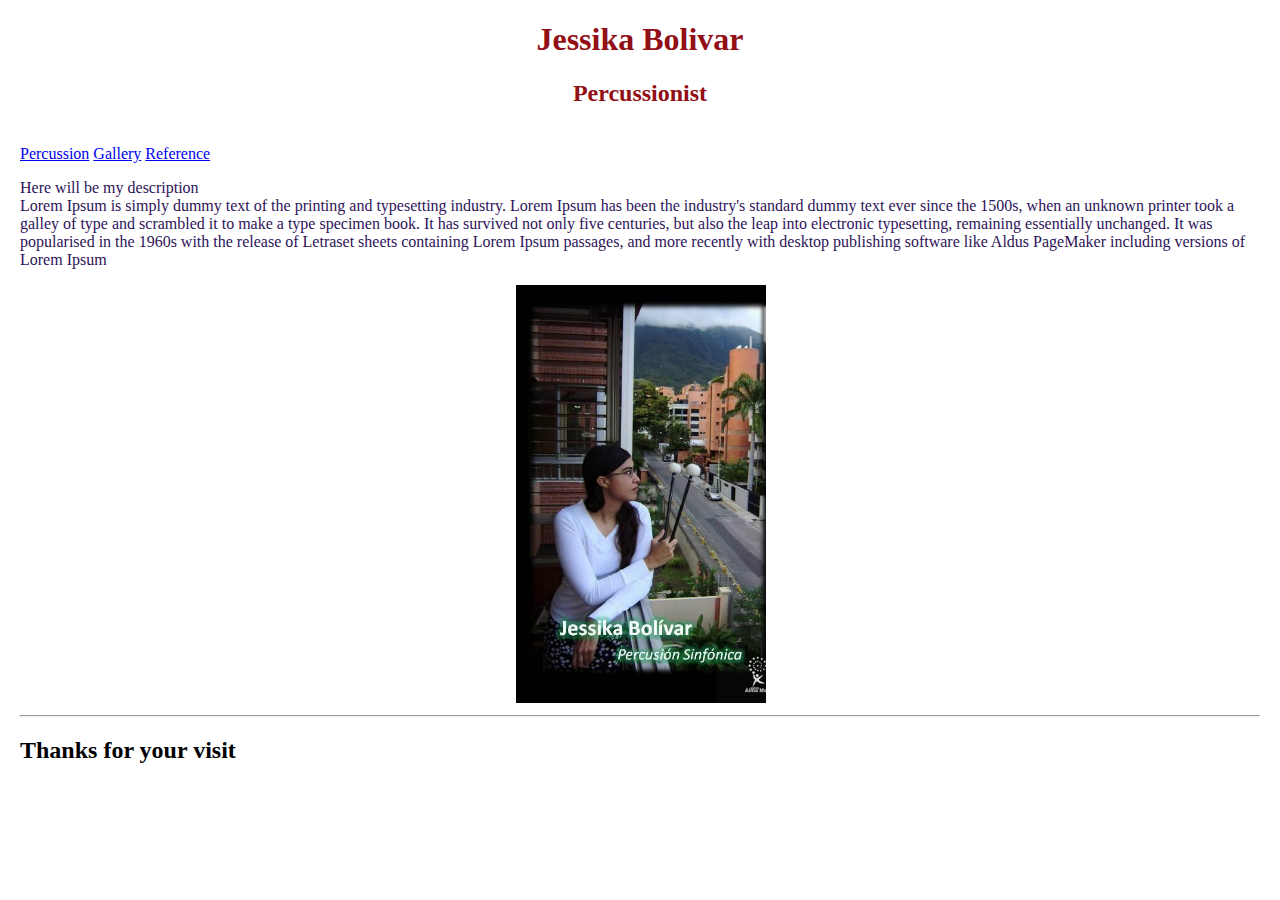
<file: index.html>
<!DOCTYPE html>
<html lang="en">
<head>
	<meta charset:"utf-8"/>
	<title>Jessika Bolivar</title>
	<link rel="stylesheet" href="style.css"/>
</head>
<style>
	
	img{
              margin-left: 40%;
       }
</style>
<body>
	<header>
		<h1>Jessika Bolivar</h1>
	
		<h2 id="primero">Percussionist</h2>
	<br/>

		<nav>
	
			<li><a href="percussion.html">Percussion</a></li>
			<li><a href="gallery.html">Gallery</a></li>
			<li><a href="reference.html">Reference</a></li>
			
		</nav>
	</header>
	<p>
		Here will be my description <br/>
		Lorem Ipsum is simply dummy text of the printing and typesetting industry. Lorem Ipsum has been the industry's standard dummy text ever since the 1500s, when an unknown printer took a galley of type and scrambled it to make a type specimen book. It has survived not only five centuries, but also the leap into electronic typesetting, remaining essentially unchanged. It was popularised in the 1960s with the release of Letraset sheets containing Lorem Ipsum passages, and more recently with desktop publishing software like Aldus PageMaker including versions of Lorem Ipsum
	</p>
	<img src="Imagenes/jessika.jpg" alt="Foto" title="imagen" width="250px"/>

	
<hr/>
<footer>
	<h2 id="foot">Thanks for your visit</h2>
</footer>	
</body>
</html>
</file>
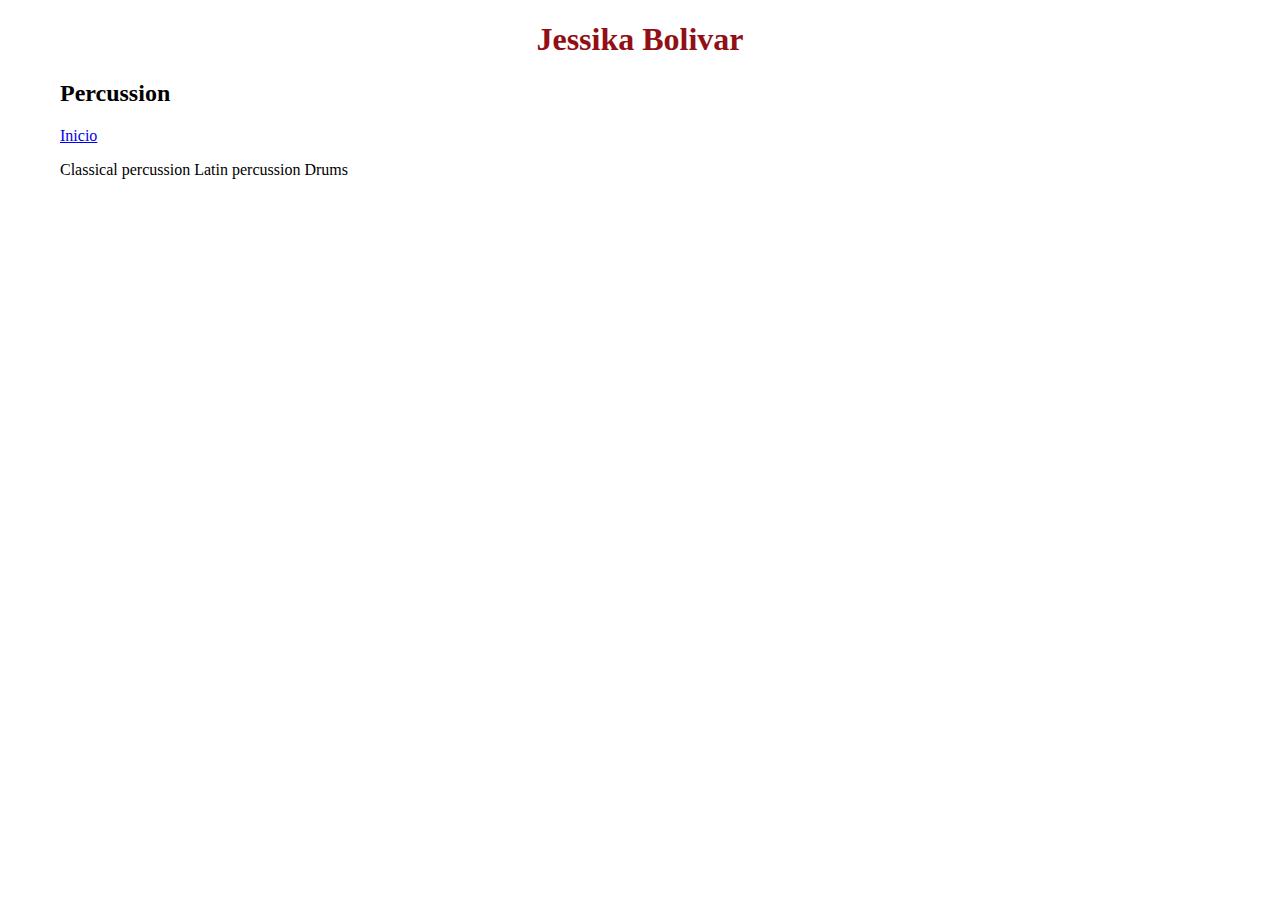
<file: percussion.html>
<!DOCTYPE html>
<html lang="en">
<head>
	<meta charset="UTF-8"/>
	<title>Jessika Bolivar</title>
	<link rel="stylesheet" href="style.css"/>
	</head>
<body>
	<header>
	<h1>Jessika Bolivar</h1>
	<h2 class="subhead">Percussion</h2>
	</header>
	<nav>
		<ul>
			<li>
			<a href="index.html">Inicio</a>
			</li>		
		</ul>
	</nav>
	<ul>
		<li>Classical percussion</li>
		<li>Latin percussion </li>
		<li>Drums</li>
	</ul>
</body>

</html>
</file>
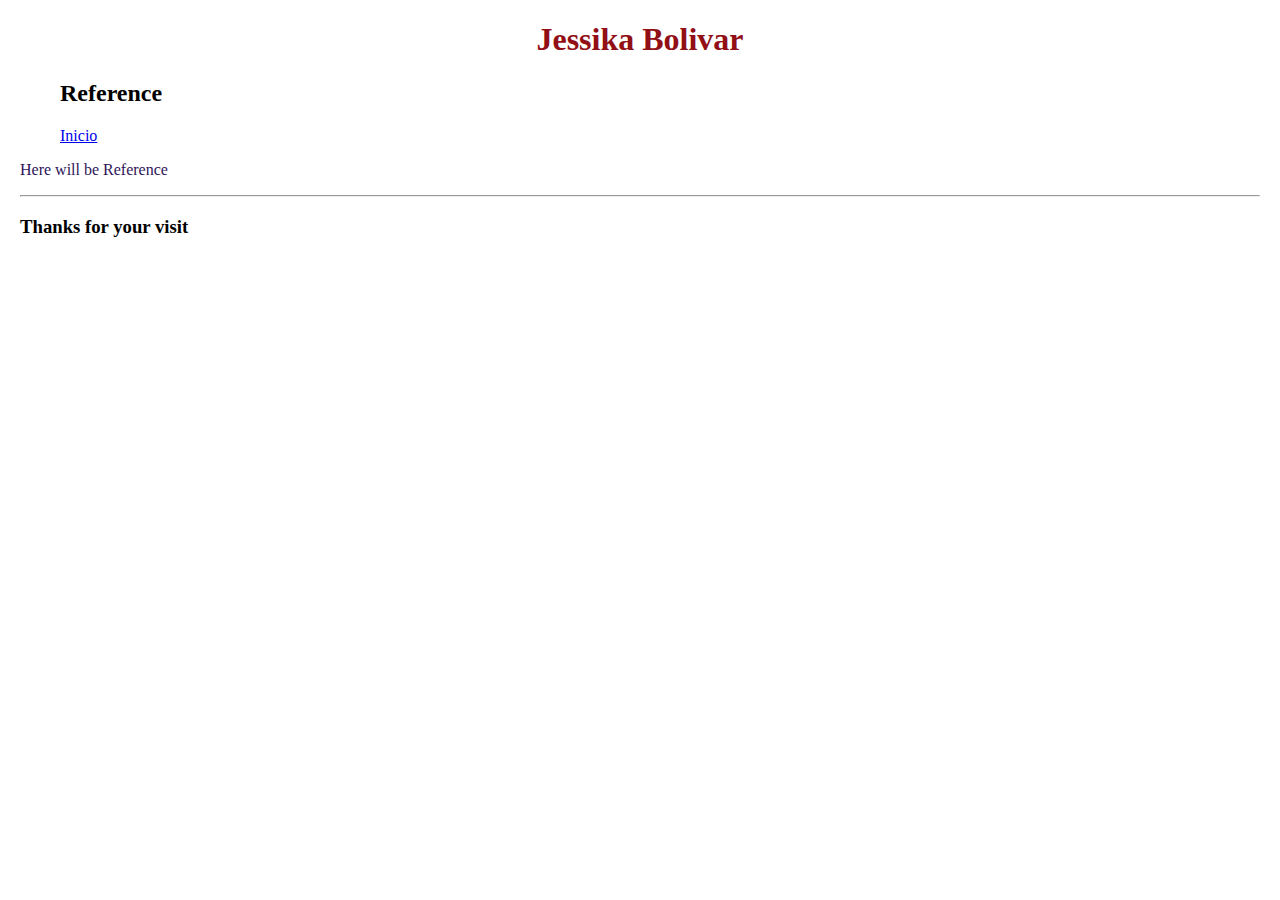
<file: reference.html>
<!DOCTYPE html>
<html lang="en">
<head>
	<meta charset:"utf-8"/>
	<title>Jessika Bolivar</title>
	<link rel="stylesheet" href="style.css"/>
</head>

<style>
</style>
<body>
<header>
	<h1>Jessika Bolivar</h1>
	<h2 class="subhead">Reference</h2>
</header>	
	<nav>
		<ul>
			<li>
				<a href="index.html">Inicio</a>
			</li>
		</ul>
	</nav>
	
	<p>Here will be Reference</p>
	
<hr/>
	<h3>Thanks for your visit</h3>
</body>
</html>
</file>
<file: style.css>
@charset "utf-8";
/*css document*/


body{
	margin: 0 20px;
}
h1 {
	text-align: center;
	color: #910f15;
}
.subhead{
	margin-left: 40px;
}
#primero {
	text-align: center;
	color: #910f15;
}	
li {
	display:inline;
}
p {
	
	color: #2e1359;
}
#foot {
	color: black;
	text-align: left;
}
</file>
